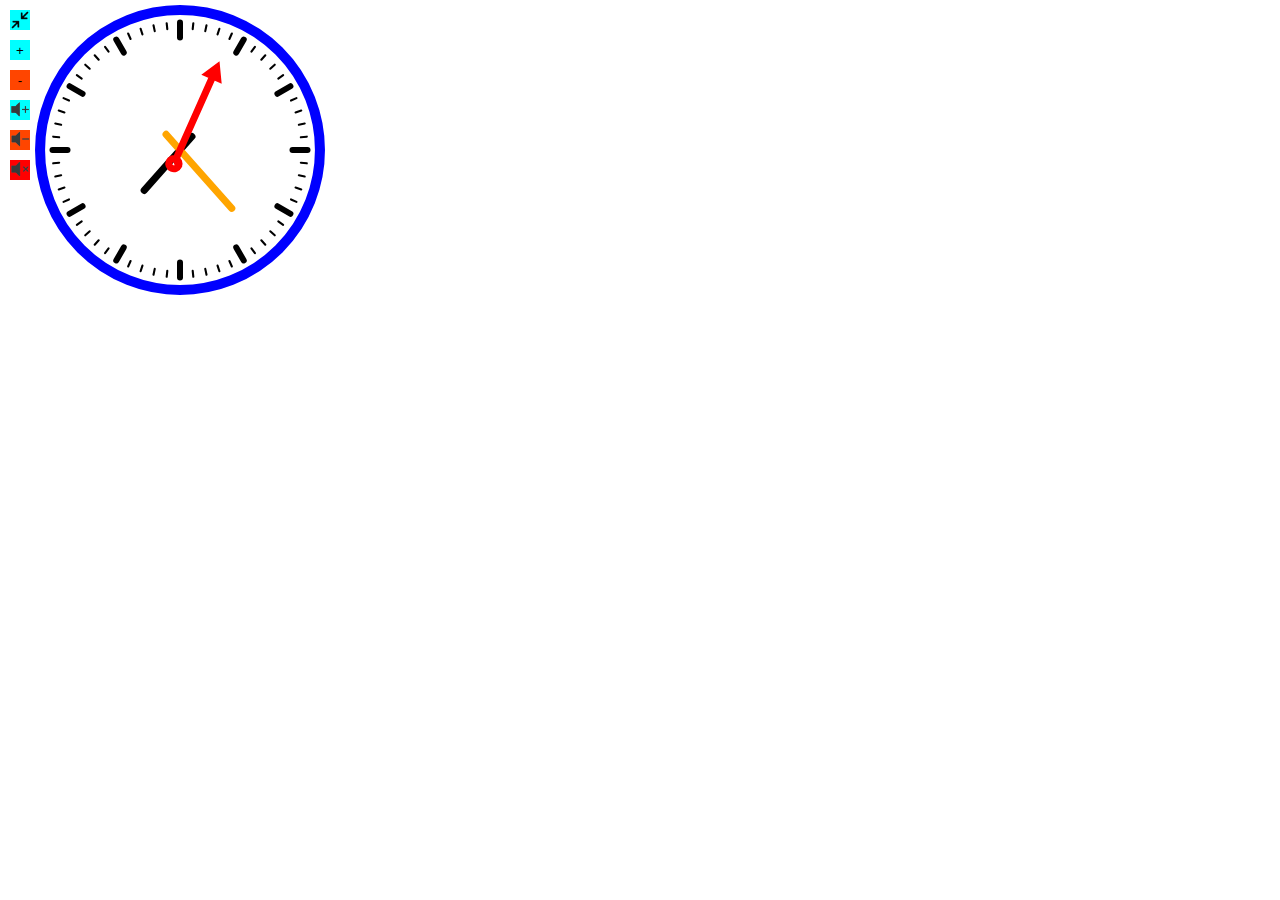
<file: index.html>
<!DOCTYPE html>
<html>
   <head>
      <title>HTML blockquote tag</title>
      <link rel="stylesheet" href="css/app.css">
   </head>
   <body>
    <script type="text/javascript">
        const canvas = document.createElement('canvas');
        const divClock = document.createElement('div');
        const plusSize = document.createElement("button");
        var ticktock = new Audio("audios/ticktock.mp3");
        ticktock.muted = true;
        plusSize.textContent = "+";
        plusSize.setAttribute("id", "plus-size");
        plusSize.setAttribute("class", "tool");
        plusSize.addEventListener("click", function () {
            r = r + 5 > window.innerWidth ? window.innerWidth : r + 5;
            reConfig(x, y, r);
        });
        const minusSize = document.createElement("button");
        minusSize.textContent = "-";
        minusSize.setAttribute("id", "minus-size");
        minusSize.setAttribute("class", "tool");
        minusSize.addEventListener("click", function () {
            r = r - 5 > 0 ? r - 5 : 0;
            reConfig(x, y, r);
        });
        const maxmin = document.createElement("button");
        var max = true;
        maxmin.innerHTML = "<img src='images/minimize.png' />";
        maxmin.setAttribute("id", "minmax");
        maxmin.setAttribute("class", "tool");
        maxmin.addEventListener("click", function () {
            if (max) {
                maxmin.innerHTML = "<img src='images/maximize.png' />";
                divClock.removeChild(canvas);
                resetCTX();
                ctx.clearRect(0, 0, size, size);
                oldR = r;
                reConfig(x, y, 0);
            }
            else {
                maxmin.innerHTML = "<img src='images/minimize.png' />";
                divClock.appendChild(canvas);
                r = oldR;
                reConfig(x, y, r);
            }
            max = !max;
        });
        const up = document.createElement("button");
        up.innerHTML = "<img src='images/up.png' />";
        up.setAttribute("id", "up");
        up.setAttribute("class", "tool");
        up.addEventListener("click", function() {
            let temp = ticktock.volume + 0.1;
            ticktock.volume = temp > 1 ? 1 : temp;
        });

        const down = document.createElement("button");
        down.innerHTML = "<img src='images/down.png' />";
        down.setAttribute("id", "down");
        down.setAttribute("class", "tool");
        down.addEventListener("click", function() {
            let temp = ticktock.volume - 0.1
            ticktock.volume = temp > 0 ? temp : 0;
        });

        const mute = document.createElement("button");
        mute.innerHTML = "<img src='images/mute.png' />";
        mute.setAttribute("id", "mute");
        mute.setAttribute("class", "tool");
        var muted = true;
        mute.addEventListener("click", function() {
            muted = !muted;
            ticktock.muted = muted;
            if (muted) {
                mute.style.backgroundColor = "red";
            }
            else {
                mute.style.backgroundColor = "aqua";
            }
        });

        // const mute
        divClock.setAttribute("id", 'clock');
        divClock.setAttribute("draggable", 'true');
        canvas.setAttribute("id", "canvas");
        divClock.appendChild(canvas);
        divClock.appendChild(plusSize);
        divClock.appendChild(minusSize);
        divClock.appendChild(maxmin);
        divClock.appendChild(up);
        divClock.appendChild(down);
        divClock.appendChild(mute);
        document.body.appendChild(divClock);
        // Default
        let x = 0;
        let y = 0;
        let size = 300;
        let oldR;
        let r = 150;
        let lineBorder = 0.067 * r;
        let lineHour = 0.04 * r;
        let lineMinute = 0.014 * r;
        let lineClockwise = 0.047 * r; 
        let backColorClock = 'white';
        let borderColor = 'blue'; 
        let hourColor = 'black';
        let minuteColor = 'orange';
        let secondColor = 'blue';
        canvas.setAttribute("width", size + "px");
        canvas.setAttribute("height", size + "px");
        divClock.setAttribute("style", "position:fixed;top:" + x + "px;left:" + y + "px;width:" + (size + 40) + "px;height:" + (size + 40) +"px;z-index:999999;");
        const ctx = canvas.getContext('2d');
        ctx.lineCap = 'round';
        // Var
        const H = 86400 / 2, M = 3600, S = 60;
        let rateH, rateM, rateS;
        let corner = Math.PI / 30;

        // Config
        function reConfig(coorX, coorY, radius) {
            x = coorX < 0 ? 0 : coorX + 2 * r + 40 > window.innerWidth ? window.innerWidth - 2 * r - 40 : coorX;
            y = coorY < 0 ? 0 : coorY + 2 * r > window.innerHeight ? window.innerHeight - 2 * r : coorY;
            size = 2 * radius;
            r = radius;

            backColorClock = 'white';
            borderColor = 'blue'; 
            hourColor = 'black';
            minuteColor = 'orange';
            secondColor = 'blue';

            lineBorder = 0.067 * r;
            lineHour = 0.04 * r;
            lineMinute = 0.014 * r;
            lineClockwise = 0.047 * r; 
            canvas.setAttribute("width", size + "px");
            canvas.setAttribute("height", size + "px");
            divClock.setAttribute("style", "position:fixed;top:" + y + "px;left:" + x + "px;width:" + (size + 40) + "px;height:" + (size + 40) +"px;z-index:999999;");
            ctx.lineCap = 'round';
            drawLine();
        }

        function resetCTX() {
            ctx.resetTransform();
            ctx.moveTo(0, 0);
        }


        function drawLine() {

            resetCTX();
            ctx.translate(r, r);
            ctx.fillStyle = backColorClock;
            ctx.beginPath();
            ctx.arc(0, 0, r - 1.5 * lineBorder, 0, Math.PI * 2);
            ctx.fill();

            resetCTX();
            ctx.lineWidth = lineBorder;
            ctx.strokeStyle = borderColor;
            ctx.beginPath();
            ctx.arc(r, r, r - lineBorder, 0, Math.PI * 2);
            ctx.stroke();

            resetCTX();
            ctx.translate(r, r);
            ctx.strokeStyle = 'black';
            for (let i = 1; i <= 60; i++) {
                ctx.rotate(corner);
                ctx.save();
                ctx.translate(0, r * 0.85);
                if (i % 5 === 0) {
                    ctx.beginPath();
                    ctx.lineWidth = lineHour;
                    ctx.moveTo(0, - r * 0.1);
                }
                else {
                    ctx.beginPath();
                    ctx.lineWidth = lineMinute;
                    ctx.moveTo(0, - r * 0.04);
                }
                ctx.lineTo(0, 0);
                ctx.stroke();
                ctx.restore();
            }

        }

        drawLine();

        function draw() {
            let now = new Date();
            seconds = now.getSeconds() + now.getMinutes() * 60 + now.getHours() * 3600;
            rateH = (seconds % H) / H;
            rateM = (seconds % M) / M;
            rateS = (seconds % S) / S;
            if (oldSecond != seconds) {
                oldSecond = seconds;
                if (max) {
                    resetCTX();
                    ctx.translate(r, r);
                    ctx.fillStyle = backColorClock;
                    ctx.beginPath();
                    ctx.arc(0, 0, r - 2 * lineBorder - 0.2 * r, 0, Math.PI * 2);
                    ctx.fill();
                
                    resetCTX();
                    ctx.translate(r, r);
                    ctx.save();
                    // Kim giờ
                    ctx.lineWidth = lineClockwise;
                    ctx.strokeStyle = hourColor;
                    ctx.beginPath();
                    ctx.rotate(rateH * 2 * Math.PI);
                    ctx.moveTo(0, r * 0.12);
                    ctx.lineTo(0, - r * 0.36);
                    ctx.stroke();
                    ctx.closePath();
                
                    // Xóa rotate
                    ctx.restore();
                    ctx.save();
                
                    // Kim phút
                    ctx.lineWidth = lineClockwise;
                    ctx.strokeStyle = minuteColor;
                    ctx.beginPath();
                    ctx.rotate(rateM * 2 * Math.PI);
                    ctx.moveTo(0, r * 0.14);
                    ctx.lineTo(0, - r * 0.52);
                    ctx.stroke();
                    ctx.closePath();
                
                    // Xóa rotate
                    ctx.restore();
                    ctx.save();
                
                    // Kim giây
                    ticktock.play();
                    ctx.lineWidth = lineClockwise;
                    ctx.strokeStyle = 'red';
                    ctx.beginPath();
                    ctx.rotate(rateS * 2 * Math.PI);
                
                    ctx.moveTo(0, r * 0.065);
                    ctx.lineTo(0, - r * 0.54);
                    ctx.moveTo(0, r * 0.065);
                    ctx.arc(0, r * 0.1, 0.034 * r, 0, Math.PI * 2);
                    ctx.moveTo(0, - r * 0.54);
                    ctx.lineTo(- r * 0.034, - r * 0.54);
                    ctx.lineTo(0, - r * 0.6);
                    ctx.lineTo(r * 0.034, - r * 0.54);
                    ctx.lineTo(0, - r * 0.54);
                    ctx.stroke();
                    ctx.closePath();
                
                    // Xóa rotate
                    ctx.restore();
                }
            }
            

            requestAnimationFrame(draw);
        } 
        let temp = new Date();
        var oldSecond = temp.getSeconds() + temp.getMinutes() * 60 + temp.getHours() * 3600 - 1;
        draw();

        divClock.addEventListener("dragend", function (ev) {
            moveClock(ev);
        });

        function moveClock(ev) {
            var coorX = ev.clientX
            var coorY = ev.clientY
            x = coorX - r;
            y = coorY - r;
            reConfig(x, y, r)
        }   
    </script>   
   </body>
</html>
</file>
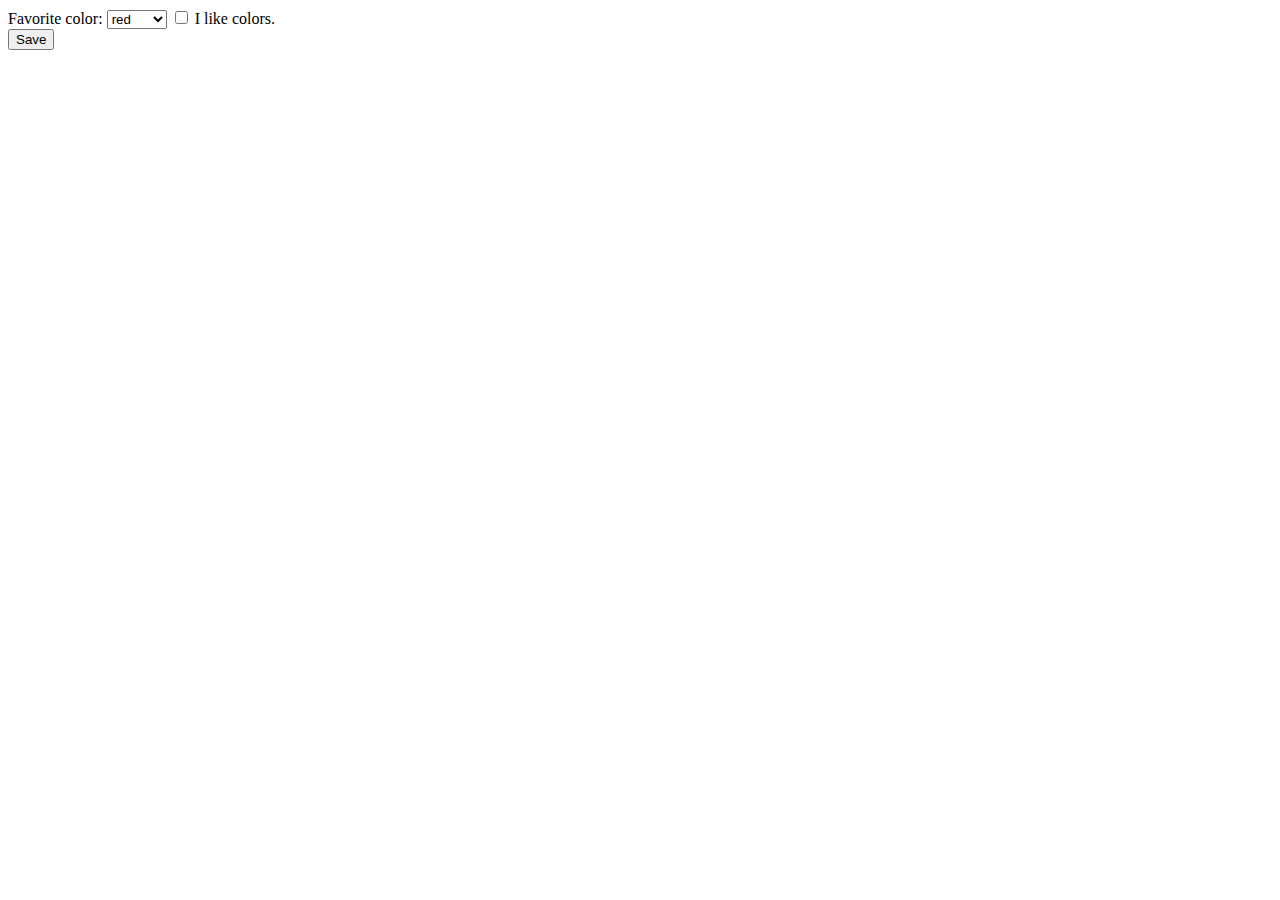
<file: options.html>
<!DOCTYPE html>
<html>
<head><title>My Test Extension Options</title></head>
<body>

Favorite color:
<select id="color">
 <option value="red">red</option>
 <option value="green">green</option>
 <option value="blue">blue</option>
 <option value="yellow">yellow</option>
</select>

<label>
  <input type="checkbox" id="like">
  I like colors.
</label>

<div id="status"></div>
<button id="save">Save</button>

<script src="options.js"></script>
</body>
</html>
</file>
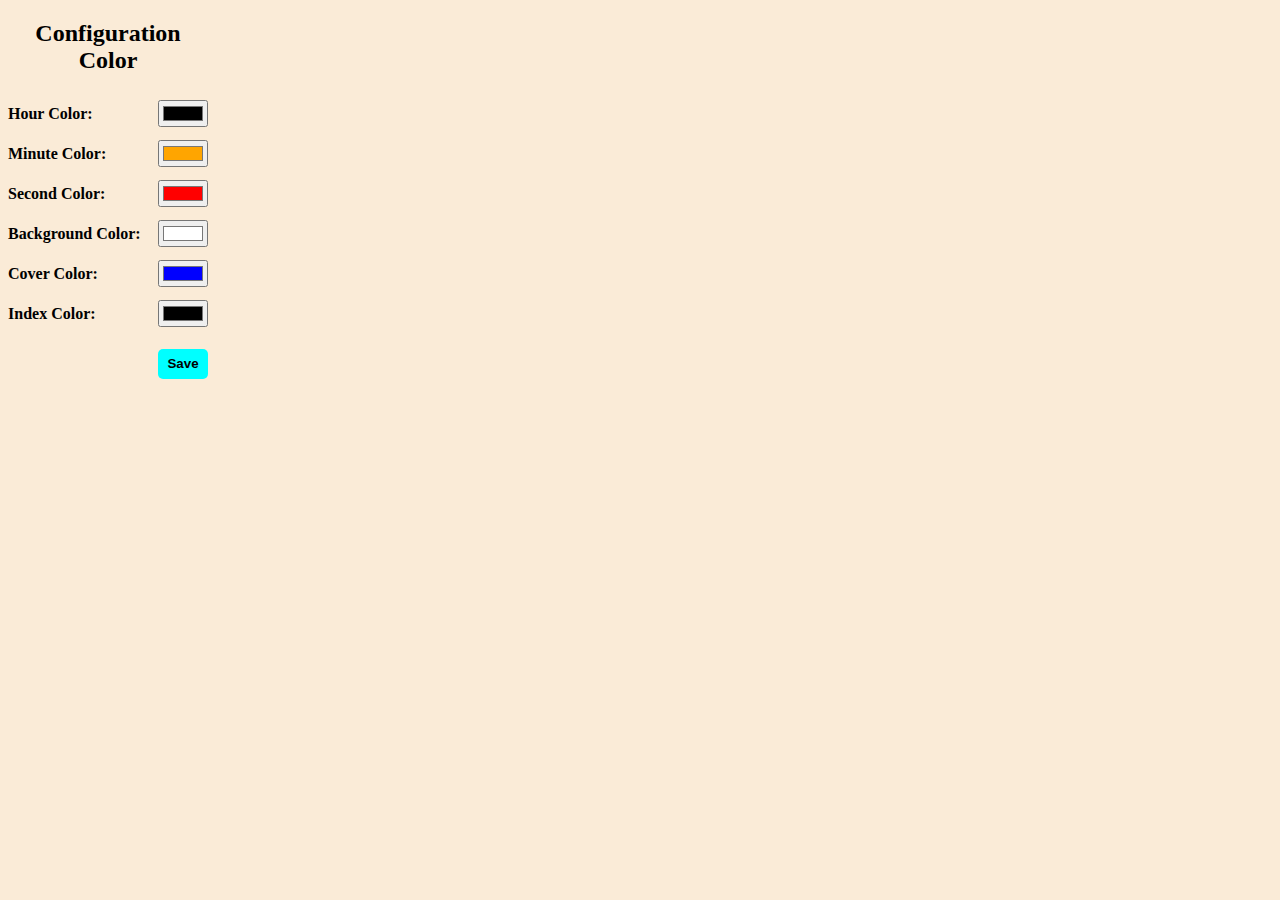
<file: popup.html>
<!DOCTYPE html>
<html>
  <head>
    <link rel="stylesheet" href="css/style.css">
  </head>
  <body>
    <h2>Configuration Color</h2>
    <div class="flex">
      <label for="hour" class="label">Hour Color: </label>
      <input type="color" value="#000000" name="hour" id="hour" class="input"> 
    </div>
    <div class="flex">
      <label for="minute" class="label">Minute Color: </label>
      <input type="color" value="#FFA500" name="minute" id="minute" class="input">
    </div>
    <div class="flex">
      <label for="second" class="label">Second Color: </label>
      <input type="color" value="#FF0000" name="second" id="second" class="input">
    </div>
    <div class="flex">
      <label for="background" class="label">Background Color: </label>
      <input type="color" value="#FFFFFF" name="background" id="background" class="input">
    </div>
    <div class="flex">
      <label for="cover" class="label">Cover Color: </label>
      <input type="color" value="#0000FF" name="cover" id="cover" class="input">
    </div>
    <div class="flex">
      <label for="index" class="label">Index Color: </label>
      <input type="color" value="#000000" name="index" id="index" class="input">
    </div>
    <button id="save">Save</button>
    <script type="text/javascript" src="js/script.js">
    </script>
  </body>
</html>
</file>
<file: css/app.css>
#clock {
    overflow: hidden;
}

.tool {
    border: none;
    position: absolute;
    left: 10px;
    width: 20px;
    height: 20px;
    margin: 0;
    padding: 0;
}

#minmax {
    background-color: aqua;
    top: 10px;
}

.tool img {
    width: 100%;
}

#plus-size {
    background-color: aqua;
    top: 40px;
}

#minus-size {
    background-color: orangered;
    top: 70px;
}

#up {
    background-color: aqua;
    top: 100px;
}

#down {
    background-color: orangered;
    top: 130px;
}

#mute {
    background-color: red;
    top: 160px;
}

#canvas {
    position: absolute;
    top: 0px;
    left: 30px;
}
</file>
<file: css/style.css>
body {
  height:330px;
  width: 200px;
  background-color: antiquewhite;
  text-align: center;
}

.flex {
  display: flex;
  justify-content: space-between;
  width: 200px;
  height: 40px;
  align-items: center;
}

.label {
  font-weight: 800;
}

#save {
  font-weight: 700;
  background-color: aqua;
  border: none;
  border-radius: 5px;
  width: 50px;
  height: 30px;
  margin-top: 15px;
  float: right;
}
</file>
